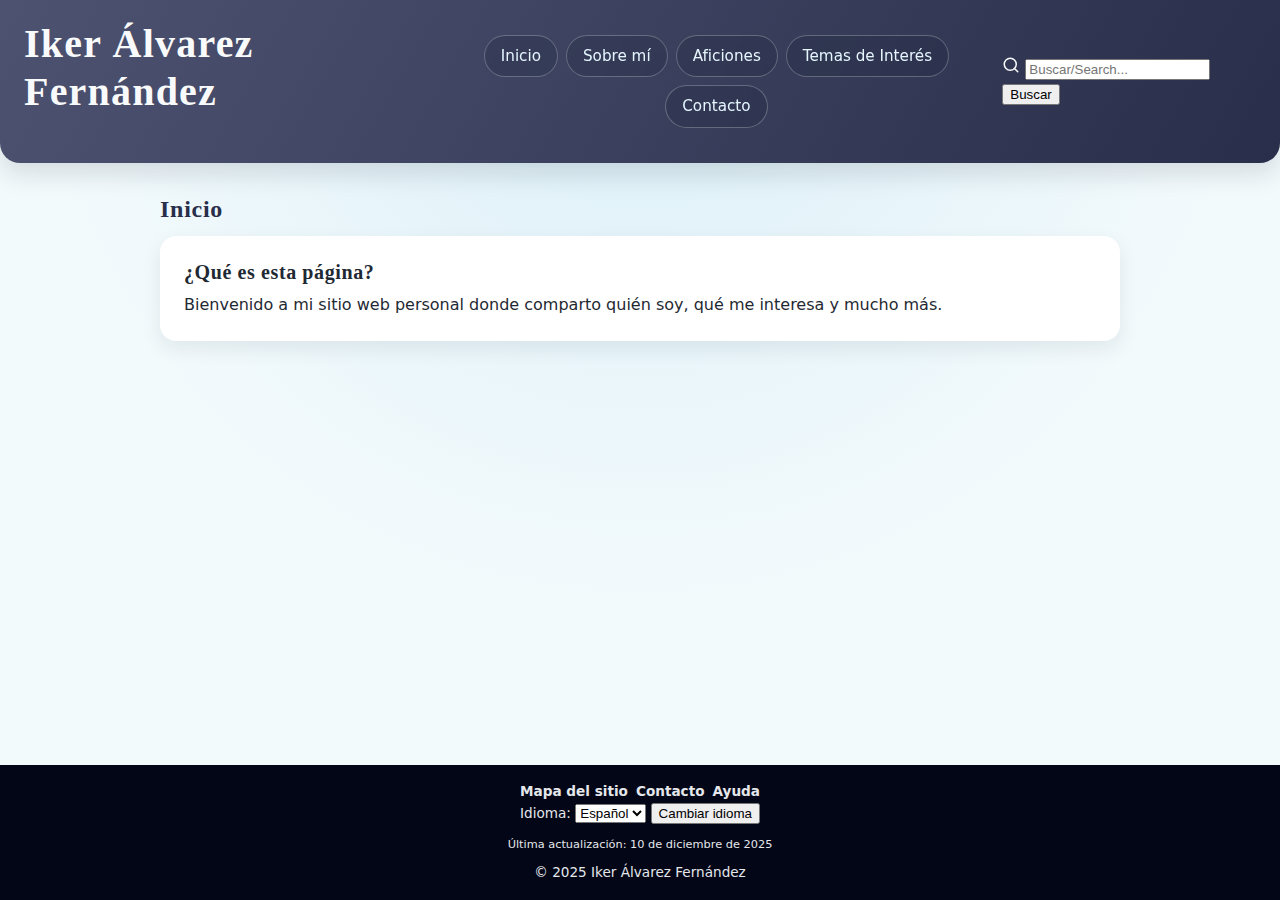
<file: index.html>
<!DOCTYPE html>
<html lang="es">

<head>
  <meta charset="UTF-8">
  <meta name="viewport" content="width=device-width, initial-scale=1.0">
  <meta name="last-modified" content="2025-12-10">
  <title data-i18n="site.title">Página Web Personal</title>
  <link rel="icon" href="img/favicon.ico" type="image/x-icon">
  <link rel="icon" href="img/favicon.ico" type="image/x-icon">
  <link rel="stylesheet" href="css/styles.css">
  <link rel="stylesheet" href="css/layout.css">
  <script src="js/LocalizationManager.js" defer></script>
  <script src="js/SearchEngine.js" defer></script>
</head>

<body>
  <header>
    <h1>Iker Álvarez Fernández</h1>
    <nav>
      <a href="index.html" aria-current="page" data-i18n="nav.home">Inicio</a>
      <a href="sobre-mi.html" data-i18n="nav.about">Sobre mí</a>
      <a href="aficiones.html" data-i18n="nav.hobbies">Aficiones</a>
      <a href="temas-interes.html" data-i18n="nav.interests">Temas de Interés</a>
      <a href="contacto.html" data-i18n="nav.contact">Contacto</a>
    </nav>
    <div>
      <form action="#" method="get" role="search">
        <label id="search-label" for="search-input" hidden data-i18n="search.label"  >Buscar en el
          sitio</label>
        <svg   width="18" height="18" viewBox="0 0 24 24" fill="none" stroke="currentColor"
          stroke-width="2" stroke-linecap="round" stroke-linejoin="round">
          <circle cx="11" cy="11" r="8"></circle>
          <line x1="21" y1="21" x2="16.65" y2="16.65"></line>
        </svg>
        <input id="search-input" type="search" name="q" placeholder="Buscar/Search..." autocomplete="off"
          aria-labelledby="search-label">
        <button type="submit" data-i18n="search.button">Buscar</button>
      </form>
      <output id="search-results" role="region" aria-live="polite" aria-atomic="true"></output>
    </div>
  </header>
  <main>
    <h2 data-i18n="nav.home">Inicio</h2>
    <section id="welcome">
      <h3 data-i18n="welcome.title">¿Qué es esta página?</h3>
      <p data-i18n="welcome.text">
        Bienvenido a mi sitio web personal donde comparto quién soy, qué me interesa y mucho más.
      </p>
    </section>
  </main>
  <footer>
    <nav aria-label="Enlaces de interés">
      <ul>
        <li><a href="mapa-sitio.html" data-i18n="footer.map">Mapa del sitio</a></li>
        <li><a href="contacto.html" data-i18n="nav.contact">Contacto</a></li>
        <li><a href="ayuda.html" data-i18n="footer.help">Ayuda</a></li>
      </ul>
    </nav>
    <form aria-label="Elección de idioma">
      <label for="language-select" data-i18n="langage-select-label">Idioma:</label>
      <select id="language-select" name="language-select">
        <option value="es">Español</option>
        <option value="en">English</option>
      </select>
      <button type="submit" id="change-language-button" data-i18n="change-language-button">Cambiar idioma</button>
    </form>
    <p>
      <small>
        <span data-i18n="footer.updated">Última actualización: 10 de diciembre de 2025</span>
      </small>
    </p>
    <p>&copy; 2025 Iker Álvarez Fernández</p>
  </footer>
</body>

</html>
</file>
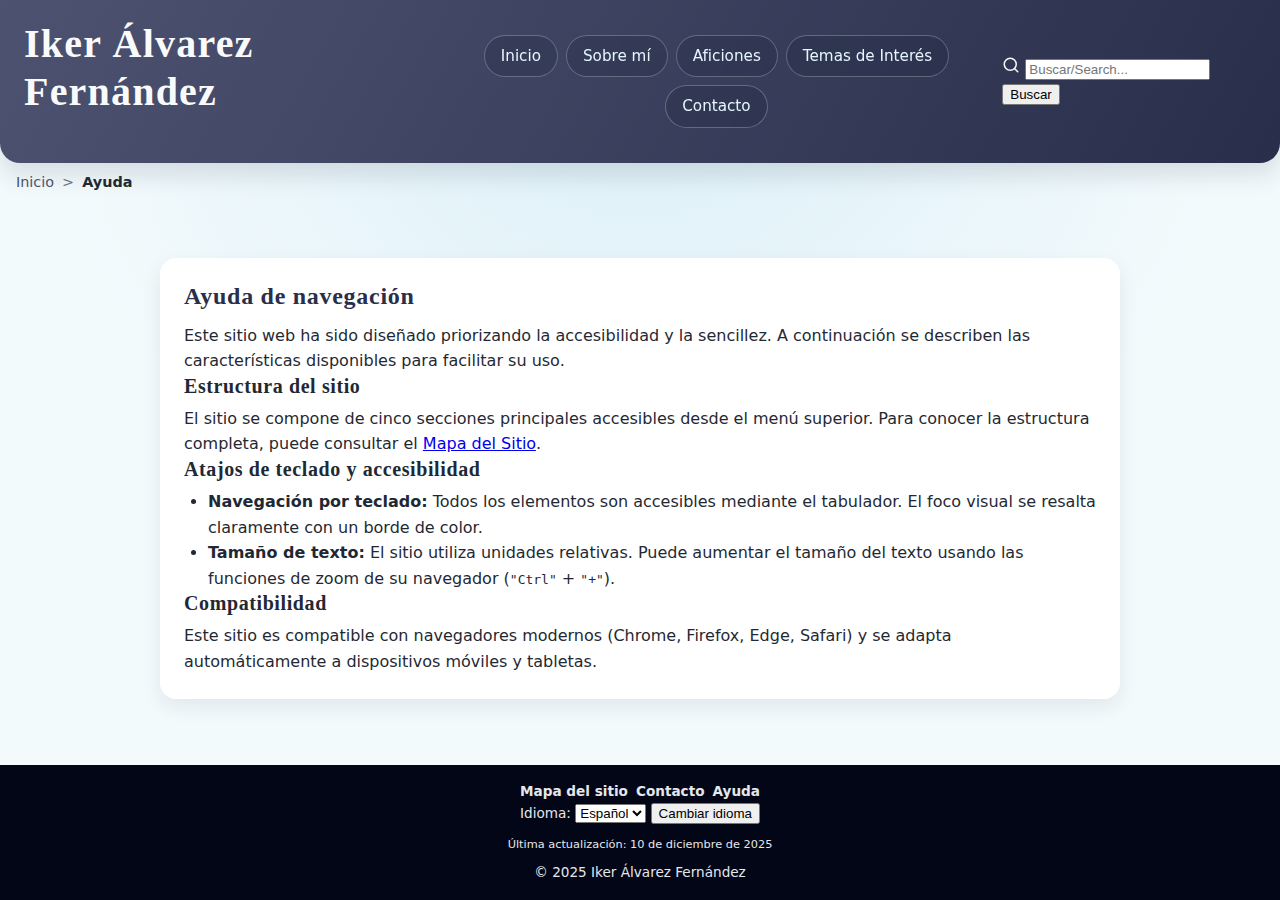
<file: ayuda.html>
<!DOCTYPE html>
<html lang="es">

<head>
    <meta charset="UTF-8">
    <meta name="viewport" content="width=device-width, initial-scale=1.0">
    <title data-i18n="footer.help">Ayuda</title>
    <link rel="icon" href="img/favicon.ico" type="image/x-icon">
    <link rel="stylesheet" href="css/styles.css">
    <link rel="stylesheet" href="css/layout.css">
    <script src="js/LocalizationManager.js" defer></script>
    <script src="js/SearchEngine.js" defer></script>
</head>

<body>
    <header>
        <h1>Iker Álvarez Fernández</h1>
        <nav>
            <a href="index.html" data-i18n="nav.home">Inicio</a>
            <a href="sobre-mi.html" data-i18n="nav.about">Sobre mí</a>
            <a href="aficiones.html" data-i18n="nav.hobbies">Aficiones</a>
            <a href="temas-interes.html" data-i18n="nav.interests">Temas de Interés</a>
            <a href="contacto.html" aria-current="page" data-i18n="nav.contact">Contacto</a>
        </nav>
        <div>
            <form action="#" method="get" role="search">
                <label id="search-label" for="search-input" hidden data-i18n="search.label"  >Buscar en
                    el
                    sitio</label>
                <svg   width="18" height="18" viewBox="0 0 24 24" fill="none" stroke="currentColor"
                    stroke-width="2" stroke-linecap="round" stroke-linejoin="round">
                    <circle cx="11" cy="11" r="8"></circle>
                    <line x1="21" y1="21" x2="16.65" y2="16.65"></line>
                </svg>
                <input id="search-input" type="search" name="q" placeholder="Buscar/Search..." autocomplete="off"
                    aria-labelledby="search-label">
                <button type="submit" data-i18n="search.button">Buscar</button>
            </form>
            <output id="search-results" role="region" aria-live="polite" aria-atomic="true"></output>
        </div>
    </header>
    <nav aria-label="Ruta de navegación">
        <ol>
            <li><a href="index.html" data-i18n="nav.home">Inicio</a></li>
            <li data-i18n="footer.help">Ayuda</li>
        </ol>
    </nav>
    <main>
        <section id="help">
            <h2 data-i18n="help.title">Ayuda de Navegación</h2>
            <p data-i18n="help.intro">
                Este sitio web ha sido diseñado priorizando la accesibilidad y la sencillez.
                A continuación se describen las características disponibles para facilitar su uso.
            </p>

            <h3 data-i18n="help.structure">Estructura del sitio</h3>
            <p data-i18n="help.structure.text">
                El sitio se compone de cinco secciones principales accesibles desde el menú superior.
                Para conocer la estructura completa, puede consultar el <a href="mapa-sitio.html"
                    data-i18n="footer.map">Mapa del Sitio</a>.
            </p>

            <h3 data-i18n="help.shortcuts">Atajos de Teclado y Accesibilidad</h3>
            <ul>
                <li data-i18n="help.shortcuts.skip">
                    <strong>Navegación por teclado:</strong> Todos los elementos son accesibles mediante el tabulador.
                    El foco visual se resalta claramente con un borde de color.
                </li>
                <li data-i18n="help.shortcuts.text-size">
                    <strong>Tamaño de texto:</strong> El sitio utiliza unidades relativas. Puede aumentar el tamaño
                    del texto usando las funciones de zoom de su navegador (<code>'Ctrl'</code> + <code>'+'</code>).
                </li>
            </ul>

            <h3 data-i18n="help.compatibility">Compatibilidad</h3>
            <p data-i18n="help.compatibility.text">
                Este sitio es compatible con navegadores modernos (Chrome, Firefox, Edge, Safari) y se adapta
                automáticamente a dispositivos móviles y tabletas.
            </p>
        </section>
    </main>
    <footer>
        <nav aria-label="Enlaces de interés">
            <ul>
                <li><a href="mapa-sitio.html" data-i18n="footer.map">Mapa del sitio</a></li>
                <li><a href="contacto.html" data-i18n="nav.contact">Contacto</a></li>
                <li><a href="ayuda.html" data-i18n="footer.help">Ayuda</a></li>
            </ul>
        </nav>
        <form aria-label="Elección de idioma">
            <label for="language-select" data-i18n="langage-select-label">Idioma:</label>
            <select id="language-select" name="language-select">
                <option value="es">Español</option>
                <option value="en">English</option>
            </select>
            <button type="submit" id="change-language-button" data-i18n="change-language-button">Cambiar idioma</button>
        </form>
        <p>
            <small>
                <span data-i18n="footer.updated">Última actualización: 10 de diciembre de 2025</span>
            </small>
        </p>
        <p>&copy; 2025 Iker Álvarez Fernández</p>
    </footer>
</body>

</html>
</file>
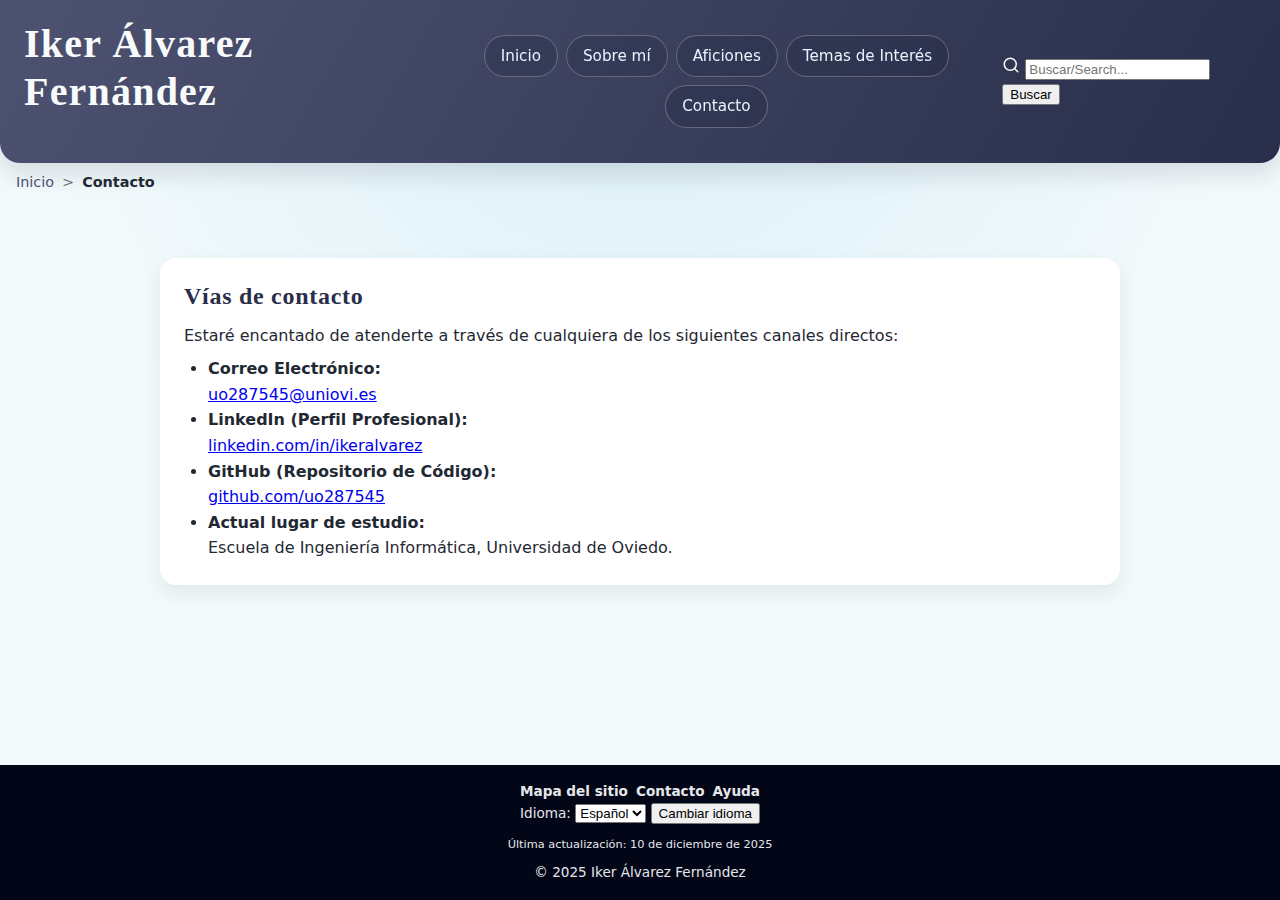
<file: contacto.html>
<!DOCTYPE html>
<html lang="es">

<head>
  <meta charset="UTF-8">
  <meta name="viewport" content="width=device-width, initial-scale=1.0">
  <title data-i18n="nav.contact">Contacto</title>
  <link rel="icon" href="img/favicon.ico" type="image/x-icon">
  <link rel="stylesheet" href="css/styles.css">
  <link rel="stylesheet" href="css/layout.css">
  <script src="js/LocalizationManager.js" defer></script>
  <script src="js/SearchEngine.js" defer></script>
</head>

<body>
  <header>
    <h1>Iker Álvarez Fernández</h1>
    <nav>
      <a href="index.html" data-i18n="nav.home">Inicio</a>
      <a href="sobre-mi.html" data-i18n="nav.about">Sobre mí</a>
      <a href="aficiones.html" data-i18n="nav.hobbies">Aficiones</a>
      <a href="temas-interes.html" data-i18n="nav.interests">Temas de Interés</a>
      <a href="contacto.html" data-i18n="nav.contact" aria-current="page">Contacto</a>
    </nav>
    <div>
      <form action="#" method="get" role="search">
        <label id="search-label" for="search-input" hidden data-i18n="search.label"  >Buscar en el
          sitio</label>
        <svg   width="18" height="18" viewBox="0 0 24 24" fill="none" stroke="currentColor"
          stroke-width="2" stroke-linecap="round" stroke-linejoin="round">
          <circle cx="11" cy="11" r="8"></circle>
          <line x1="21" y1="21" x2="16.65" y2="16.65"></line>
        </svg>
        <input id="search-input" type="search" name="q" placeholder="Buscar/Search..." autocomplete="off"
          aria-labelledby="search-label">
        <button type="submit" data-i18n="search.button">Buscar</button>
      </form>
      <output id="search-results" role="region" aria-live="polite" aria-atomic="true"></output>
    </div>
  </header>
  <nav aria-label="Ruta de navegación">
    <ol>
      <li><a href="index.html" data-i18n="nav.home">Inicio</a></li>
      <li data-i18n="nav.contact">Contacto</li>
    </ol>
  </nav>
  <main>
    <section id="contact">
      <h2 data-i18n="contact.title">Vías de contacto</h2>
      <p data-i18n="contact.intro">
        Estaré encantado de atenderte a través de cualquiera de los siguientes canales directos:
      </p>

      <ul>

        <li>
          <strong data-i18n="contact.email.label">Correo Electrónico:</strong><br>
          <a href="mailto:uo287545@uniovi.es">uo287545@uniovi.es</a>
        </li>

        <li>
          <strong data-i18n="contact.linkedin.label">LinkedIn (Perfil Profesional):</strong><br>
          <a href="#" target="_blank" rel="noopener noreferrer">linkedin.com/in/ikeralvarez</a>
        </li>

        <li>
          <strong data-i18n="contact.github.label">GitHub (Repositorio de Código):</strong><br>
          <a href="https://github.com/uo287545" target="_blank" rel="noopener noreferrer">github.com/uo287545</a>
        </li>

        <li data-i18n="contact.study">
          <strong data-i18n="contact.study.label">Actual lugar de estudio:</strong><br>
          Escuela de Ingeniería Informática, Universidad de Oviedo.
        </li>
      </ul>
    </section>
  </main>
  <footer>
    <nav aria-label="Enlaces de interés">
      <ul>
        <li><a href="mapa-sitio.html" data-i18n="footer.map">Mapa del sitio</a></li>
        <li><a href="contacto.html" data-i18n="footer.contact">Contacto</a></li>
        <li><a href="ayuda.html" data-i18n="footer.help">Ayuda</a></li>
      </ul>
    </nav>
    <form aria-label="Elección de idioma">
      <label for="language-select" data-i18n="langage-select-label">Idioma:</label>
      <select id="language-select" name="language-select">
        <option value="es">Español</option>
        <option value="en">English</option>
      </select>
      <button type="submit" id="change-language-button" data-i18n="change-language-button">Cambiar idioma</button>
    </form>
    <p>
      <small>
        <span data-i18n="footer.updated">Última actualización: 10 de diciembre de 2025</span>
      </small>
    </p>
    <p>&copy; 2025 Iker Álvarez Fernández</p>
  </footer>
</body>

</html>
</file>
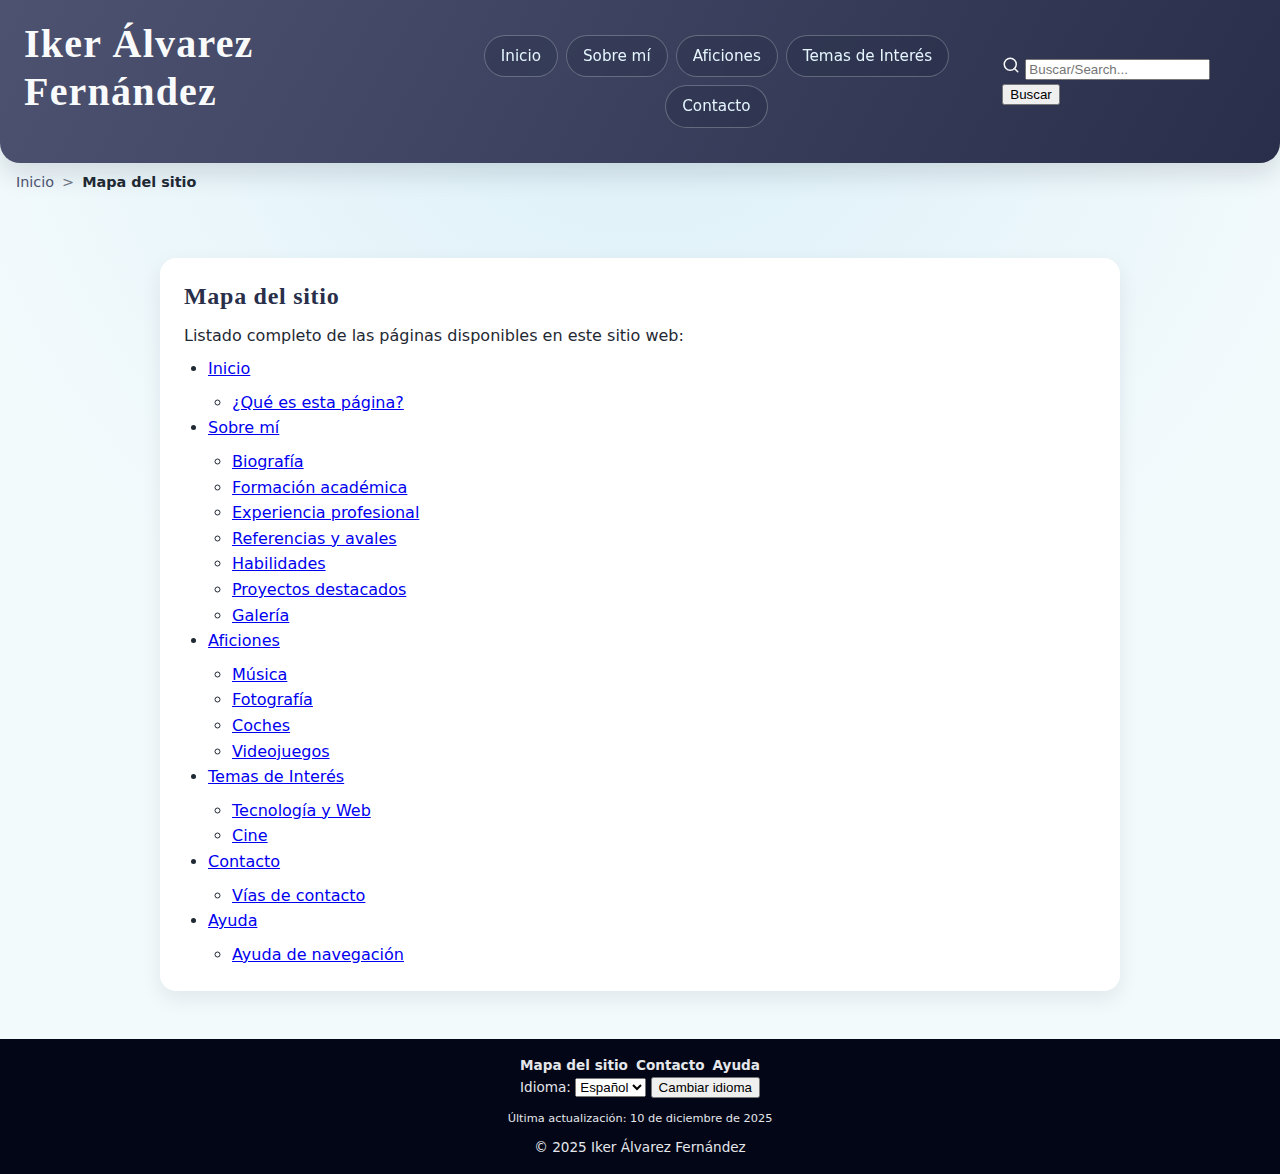
<file: mapa-sitio.html>
<!DOCTYPE html>
<html lang="es">

<head>
  <meta charset="UTF-8">
  <meta name="viewport" content="width=device-width, initial-scale=1.0">
  <title data-i18n="footer.map">Mapa del sitio</title>
  <link rel="icon" href="img/favicon.ico" type="image/x-icon">
  <link rel="stylesheet" href="css/styles.css">
  <link rel="stylesheet" href="css/layout.css">
  <script src="js/LocalizationManager.js" defer></script>
  <script src="js/SearchEngine.js" defer></script>
</head>

<body>
  <header>
    <h1>Iker Álvarez Fernández</h1>
    <nav>
      <a href="index.html" data-i18n="nav.home">Inicio</a>
      <a href="sobre-mi.html" data-i18n="nav.about">Sobre mí</a>
      <a href="aficiones.html" data-i18n="nav.hobbies">Aficiones</a>
      <a href="temas-interes.html" data-i18n="nav.interests">Temas de Interés</a>
      <a href="contacto.html" data-i18n="nav.contact">Contacto</a>
    </nav>
    <div>
      <form action="#" method="get" role="search">
        <label id="search-label" for="search-input" hidden data-i18n="search.label"  >Buscar en el
          sitio</label>
        <svg   width="18" height="18" viewBox="0 0 24 24" fill="none" stroke="currentColor"
          stroke-width="2" stroke-linecap="round" stroke-linejoin="round">
          <circle cx="11" cy="11" r="8"></circle>
          <line x1="21" y1="21" x2="16.65" y2="16.65"></line>
        </svg>
        <input id="search-input" type="search" name="q" placeholder="Buscar/Search..." autocomplete="off"
          aria-labelledby="search-label">
        <button type="submit" data-i18n="search.button">Buscar</button>
      </form>
      <output id="search-results" role="region" aria-live="polite" aria-atomic="true"></output>
    </div>
  </header>
  <nav aria-label="Ruta de navegación">
    <ol>
      <li><a href="index.html" data-i18n="nav.home">Inicio</a></li>
      <li data-i18n="footer.map">Mapa del sitio</li>
    </ol>
  </nav>
  <main>
    <section>
      <h2 data-i18n="footer.map">Mapa del Sitio</h2>
      <p data-i18n="map.text">Listado completo de las páginas disponibles en este sitio web:</p>

      <ul>
        <li><a href="index.html" data-i18n="nav.home">Inicio</a>
          <ul>
            <li><a href="index.html#welcome" data-i18n="welcome.title">Bienvenida</a></li>
          </ul>
        </li>
        <li><a href="sobre-mi.html" data-i18n="nav.about">Sobre mí</a>
          <ul>
            <li><a href="sobre-mi.html#biography" data-i18n="about.biography">Biografía</a></li>
            <li><a href="sobre-mi.html#education" data-i18n="about.education">Formación</a></li>
            <li><a href="sobre-mi.html#experience" data-i18n="about.experience">Experiencia laboral</a></li>
            <li><a href="sobre-mi.html#references" data-i18n="about.references_title">Referencias y avales</a></li>
            <li><a href="sobre-mi.html#skills" data-i18n="about.skills">Habilidades</a></li>
            <li><a href="sobre-mi.html#projects" data-i18n="about.projects">Proyectos destacados</a></li>
            <li><a href="sobre-mi.html#gallery" data-i18n="about.gallery">Galería</a></li>
          </ul>
        </li>
        <li><a href="aficiones.html" data-i18n="nav.hobbies">Aficiones</a>
          <ul>
            <li><a href="aficiones.html#music" data-i18n="hobbies.music">Música</a></li>
            <li><a href="aficiones.html#photography" data-i18n="hobbies.photography">Fotografía</a></li>
            <li><a href="aficiones.html#cars" data-i18n="hobbies.cars">Coches</a></li>
            <li><a href="aficiones.html#video-games" data-i18n="hobbies.video-games">Videojuegos</a></li>
          </ul>
        </li>
        <li><a href="temas-interes.html" data-i18n="nav.interests">Temas de Interés</a>
          <ul>
            <li><a href="temas-interes.html#technology-web" data-i18n="interests.technology-web">Tecnología y Web</a>
            </li>
            <li><a href="temas-interes.html#cinema" data-i18n="interests.cinema">Cine</a></li>
          </ul>
        </li>
        <li><a href="contacto.html" data-i18n="nav.contact">Contacto</a>
          <ul>
            <li><a href="contacto.html#contact" data-i18n="contact.title">Datos de contacto</a></li>
          </ul>
        </li>
        <li><a href="ayuda.html" data-i18n="footer.help">Ayuda</a>
          <ul>
            <li><a href="ayuda.html#help" data-i18n="help.title">Ayuda de navegación</a></li>
          </ul>
      </ul>
    </section>
  </main>
  <footer>
    <nav aria-label="Enlaces de interés">
      <ul>
        <li><a href="mapa-sitio.html" data-i18n="footer.map">Mapa del sitio</a></li>
        <li><a href="contacto.html" data-i18n="footer.contact">Contacto</a></li>
        <li><a href="ayuda.html" data-i18n="footer.help">Ayuda</a></li>
      </ul>
    </nav>
    <form aria-label="Elección de idioma">
      <label for="language-select" data-i18n="langage-select-label">Idioma:</label>
      <select id="language-select" name="language-select">
        <option value="es">Español</option>
        <option value="en">English</option>
      </select>
      <button type="submit" id="change-language-button" data-i18n="change-language-button">Cambiar idioma</button>
    </form>
    <p>
      <small>
        <span data-i18n="footer.updated">Última actualización: 10 de diciembre de 2025</span>
      </small>
    </p>
    <p>&copy; 2025 Iker Álvarez Fernández</p>
  </footer>
</body>

</html>
</file>
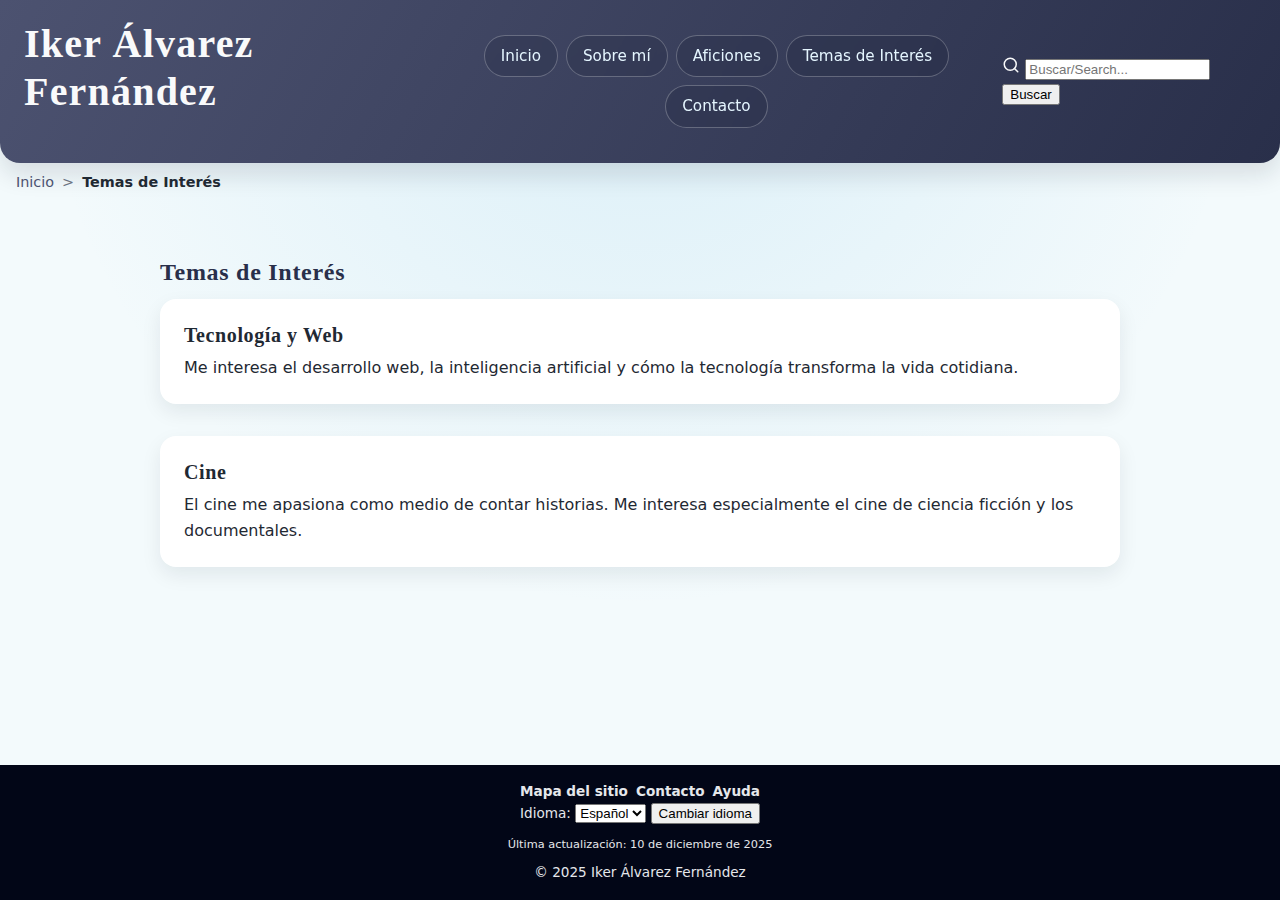
<file: temas-interes.html>
<!DOCTYPE html>
<html lang="es">

<head>
  <meta charset="UTF-8">
  <meta name="viewport" content="width=device-width, initial-scale=1.0">
  <title data-i18n="nav.interests">Temas de interés</title>
  <link rel="icon" href="img/favicon.ico" type="image/x-icon">
  <link rel="stylesheet" href="css/styles.css">
  <link rel="stylesheet" href="css/layout.css">
  <script src="js/LocalizationManager.js" defer></script>
  <script src="js/SearchEngine.js" defer></script>
</head>

<body>
  <header>
    <h1>Iker Álvarez Fernández</h1>
    <nav>
      <a href="index.html" data-i18n="nav.home">Inicio</a>
      <a href="sobre-mi.html" data-i18n="nav.about">Sobre mí</a>
      <a href="aficiones.html" data-i18n="nav.hobbies">Aficiones</a>
      <a href="temas-interes.html" aria-current="page" data-i18n="nav.interests">Temas de Interés</a>
      <a href="contacto.html" data-i18n="nav.contact">Contacto</a>
    </nav>
    <div>
      <form action="#" method="get" role="search">
        <label id="search-label" for="search-input" hidden data-i18n="search.label"  >Buscar en el
          sitio</label>
        <svg   width="18" height="18" viewBox="0 0 24 24" fill="none" stroke="currentColor"
          stroke-width="2" stroke-linecap="round" stroke-linejoin="round">
          <circle cx="11" cy="11" r="8"></circle>
          <line x1="21" y1="21" x2="16.65" y2="16.65"></line>
        </svg>
        <input id="search-input" type="search" name="q" placeholder="Buscar/Search..." autocomplete="off"
          aria-labelledby="search-label">
        <button type="submit" data-i18n="search.button">Buscar</button>
      </form>
      <output id="search-results" role="region" aria-live="polite" aria-atomic="true"></output>
    </div>
  </header>
  <nav aria-label="Ruta de navegación">
    <ol>
      <li><a href="index.html" data-i18n="nav.home">Inicio</a></li>
      <li data-i18n="nav.interests">Temas de Interés</li>
    </ol>
  </nav>
  <main>
    <h2 data-i18n="nav.interests">Temas de Interés</h2>
    <section id="technology-web">
      <h3 data-i18n="interests.technology-web">Tecnología y Web</h3>
      <p data-i18n="interests.technology-web.text">
        Me interesa el desarrollo web, la inteligencia artificial y cómo la
        tecnología transforma la vida cotidiana.
      </p>
    </section>

    <section id="cinema">
      <h3 data-i18n="interests.cinema">Cine</h3>
      <p data-i18n="interests.cinema.text">
        El cine me apasiona como medio de contar historias. Me interesa
        especialmente el cine de ciencia ficción y los documentales.
      </p>
    </section>
  </main>
  <footer>
    <nav aria-label="Enlaces de interés">
      <ul>
        <li><a href="mapa-sitio.html" data-i18n="footer.map">Mapa del sitio</a></li>
        <li><a href="contacto.html" data-i18n="footer.contact">Contacto</a></li>
        <li><a href="ayuda.html" data-i18n="footer.help">Ayuda</a></li>
      </ul>
    </nav>
    <form aria-label="Elección de idioma">
      <label for="language-select" data-i18n="langage-select-label">Idioma:</label>
      <select id="language-select" name="language-select">
        <option value="es">Español</option>
        <option value="en">English</option>
      </select>
      <button type="submit" id="change-language-button" data-i18n="change-language-button">Cambiar idioma</button>
    </form>
    <p>
      <small>
        <span data-i18n="footer.updated">Última actualización: 10 de diciembre de 2025</span>
      </small>
    </p>
    <p>&copy; 2025 Iker Álvarez Fernández</p>
  </footer>
</body>

</html>
</file>
<file: css/styles.css>
/* ===== Estilos Visuales (Colores, Tipografía, Decoración) ===== */

:root {
    --color-bg: #f3fafc;
    --color-surface: #ffffff;
    --color-primary: #4c5270;
    --color-primary-soft: #68bbe3;
    --color-primary-dark: #292f4a;
    --color-text: #1f2933;
    --color-muted: #6b7280;
  
    --radius-lg: 1rem;
    /* Sombras usando rem para escalado */
    --shadow-soft: 0 0.75rem 1.5rem rgba(15, 23, 42, 0.12);
}
  
/* ===== Base ===== */

html {
    /* Fijamos el tamaño base, vital para usar 'rem' correctamente */
    font-size: 100%; 
}

body {
    font-family: system-ui, -apple-system, BlinkMacSystemFont, "Segoe UI",
      Roboto, "Helvetica Neue", Arial, sans-serif;
    background: radial-gradient(
        circle at top,
        rgba(104, 187, 227, 0.18),
        transparent 55%
    ),
    var(--color-bg);
    color: var(--color-text);
    line-height: 1.6;
}

/* Antialias para texto más nítido */
body, button {
    -webkit-font-smoothing: antialiased;
}

/* ===== Tipografía ===== */

h1, h2, h3 {
    font-family: "Georgia", "Times New Roman", serif;
    letter-spacing: 0.03em;
    margin-top: 0;
    line-height: 1.2;
}

h1 {
    /* Clamp permite que el texto crezca fluidamente entre 1.6rem y 2.5rem */
    font-size: clamp(1.6rem, 2vw + 1.2rem, 2.5rem);
    font-weight: 700;
    text-align: center; /* Por defecto centrado en móvil */
}

h2 {
    font-size: 1.5rem;
    margin-bottom: 0.75rem;
    color: var(--color-primary-dark);
}

h3 {
    font-size: 1.25rem;
    margin-bottom: 0.5rem;
}

/* ===== Elementos de Navegación ===== */

header {
    background: linear-gradient(120deg, var(--color-primary), var(--color-primary-dark));
    color: #f9fafb;
    box-shadow: var(--shadow-soft);
    /* Solo redondeamos abajo */
    border-radius: 0 0 1.25rem 1.25rem; 
}

/* Enlaces del menú */
header nav a {
    text-decoration: none;
    color: #e5f6ff;
    font-size: 0.95rem;
    padding: 0.5rem 1rem; /* Padding relativo */
    border-radius: 2rem;  /* Forma de píldora */
    border: 0.0625rem solid rgba(255, 255, 255, 0.25); /* ~1px */
    background: rgba(15, 23, 42, 0.15);
    backdrop-filter: blur(4px);
    transition: all 0.2s ease;
}

header nav a:hover,
header nav a:focus-visible {
    background-color: #ffffff;
    color: var(--color-primary-dark);
    border-color: transparent;
    transform: translateY(-0.1rem);
    box-shadow: 0 0.5rem 1rem rgba(15, 23, 42, 0.25);
}

/* Estado Activo (Métrica 1.1) */
header nav a.actual {
    background-color: #ffffff;
    color: var(--color-primary-dark);
    font-weight: 700;
    border-color: #fbbf24;
    pointer-events: none;
    cursor: default;
}

/* ===== Migas de Pan (Breadcrumbs) ===== */

body > nav {
    font-size: 0.9rem;
    color: var(--color-muted);
    margin-bottom: 1rem;
    padding: 0.5rem 0;
}

body > nav ol {
    list-style: none;
    padding: 0;
    margin: 0;
    display: flex;
    flex-wrap: wrap;
    gap: 0.5rem;
}

body > nav li:not(:last-child)::after {
    content: ">";
    margin-left: 0.5rem;
}

body > nav a {
    text-decoration: none;
    color: var(--color-primary);
}

body > nav a:hover {
    color: var(--color-primary-dark);
    text-decoration: underline;
}

body > nav li:last-child {
    font-weight: 600;
    color: var(--color-text);
}

/* ===== Contenido y Tarjetas ===== */

section {
    background-color: var(--color-surface);
    border-radius: var(--radius-lg);
    padding: 1.5rem;
    box-shadow: 0 0.5rem 1.25rem rgba(15, 23, 42, 0.08);
}

p {
    margin: 0.5rem 0 0;
}

ul, ol {
    margin: 0.5rem 0 0;
    padding-left: 1.5rem;
}

/* ===== Imágenes y Media (CRÍTICO PARA MÉTRICA 1.4) ===== */

img, video {
    max-width: 100%; /* Nunca más ancho que su padre */
    height: auto;    /* Mantiene la proporción siempre */
    display: block;  /* Evita huecos extraños debajo */
}

figure {
    margin: 1.5rem 0 0;
    text-align: center;
}

figure img {
    /* Límite razonable, pero adaptable */
    max-width: min(16rem, 100%); 
    margin: 0 auto;
    border-radius: 1rem;
    box-shadow: 0 0.75rem 1.5rem rgba(15, 23, 42, 0.2);
}

figcaption {
    margin-top: 0.75rem;
    font-size: 0.85rem;
    color: var(--color-muted);
}

/* ===== Footer y Redes Sociales ===== */

footer {
    background: #020617;
    color: #e5e7eb;
    text-align: center;
    font-size: 0.85rem;
}

footer nav ul {
    display: flex;
    justify-content: center;
    flex-wrap: wrap;
    gap: 1.5rem;
    list-style: none;
    padding: 0;
    margin: 1rem 0;
}

footer a {
    color: #e5e7eb;
    text-decoration: none;
    font-weight: 600;
}

footer a:hover {
    color: var(--color-primary-soft);
    text-decoration: underline;
}

/* Enlace de salto de accesibilidad */
body > a[href^="#main"] {
    position: absolute;
    top: -4rem;
    left: 0;
    background: var(--color-primary);
    color: white;
    padding: 0.5rem 1rem;
    z-index: 100;
    transition: top 0.3s;
    text-decoration: none;
    font-weight: bold;
}

body > a[href^="#main"]:focus {
    top: 0;
}

/* ===== Ajustes Específicos para Pantallas Pequeñas ===== */

@media (max-width: 30rem) { /* aprox 480px */
    header nav {
        flex-direction: column;
        width: 100%;
        gap: 0.5rem;
    }

    header nav a {
        display: block;
        width: 100%;
        text-align: center;
        padding: 0.75rem; /* Zona táctil más grande */
    }

    section {
        padding: 1.25rem; /* Menos padding para ganar espacio */
    }
}
</file>
<file: css/layout.css>
body {
  margin: 0;
  min-height: 100vh; /* Ocupa al menos toda la altura de la pantalla */
  display: flex;
  flex-direction: column;
}

/* --- Cabecera --- */
header {
  display: flex;
  flex-direction: column; /* Móvil primero: en columna */
  align-items: center;    /* Centrado en móvil */
  gap: 1rem;
  padding: 1.25rem 1.5rem;
}

nav {
  display: flex;
  flex-wrap: wrap;
  justify-content: center;
  gap: 0.5rem;
}

body > nav {
  padding: 0.5rem 1rem;
  margin-bottom: 1.5rem;
  flex-wrap: wrap;
  justify-content: flex-start;
}

body > nav ol, footer nav ul {
  padding: 0;
  margin: 0;
  gap: 0.5rem;
  display: flex;
  flex-direction: row;
}

/* --- Contenido Principal --- */
main {
  flex: 1; /* Empuja el footer hacia abajo si hay poco contenido */
  /* Ancho fluido con tope máximo relativo (aprox 960px) */
  width: min(60rem, 100% - 2rem); 
  margin: 2rem auto 3rem;
}

/* Secciones */
section {
  margin-bottom: 2rem;
}

section:last-of-type {
  margin-bottom: 0;
}

/* --- Pie de página --- */
footer {
  padding: 1rem 1.5rem;
  margin-top: auto;
}

/* ===== Media Queries (Diseño Adaptable) ===== */

/* Tablet y Escritorio (A partir de aprox. 768px) */
/* Redefiniciones por media query comprobadas */
@media (min-width: 48em) {
  header {
    flex-direction: row; /* Cambia a fila */
    justify-content: space-between;
    align-items: center;
  }

  header h1 {
    text-align: left;
  }
}
</file>
